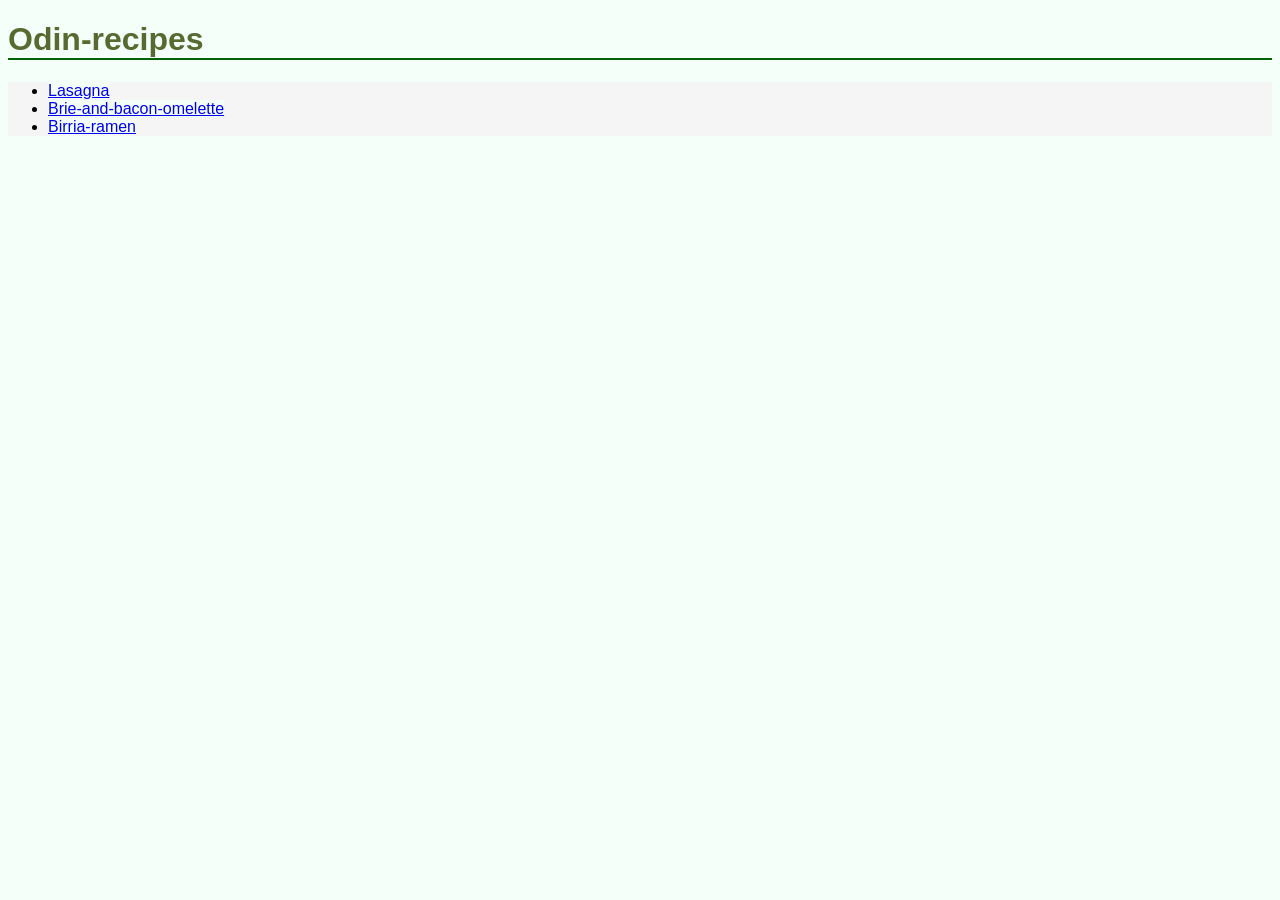
<file: index.html>
<!DOCTYPE html>
<html lang="en">
<head>
    <meta charset="UTF-8">
    <meta name="viewport" content="width=device-width, initial-scale=1.0">
    <title>odin-recipes</title>
    <link rel="stylesheet" href="./style.css">
</head>
<body>
    <h1>Odin-recipes</h1>
    <div>
        <ul>
            <li><a href="./recipes/lasagna.html">Lasagna</a></li>
            <li><a href="./recipes/brie-and-bacon-omelette.html">Brie-and-bacon-omelette</a></li>
            <li><a href="./recipes/birria-ramen.html">Birria-ramen</a></li>
        </ul>
    </div>    
</body>
</html>
</file>
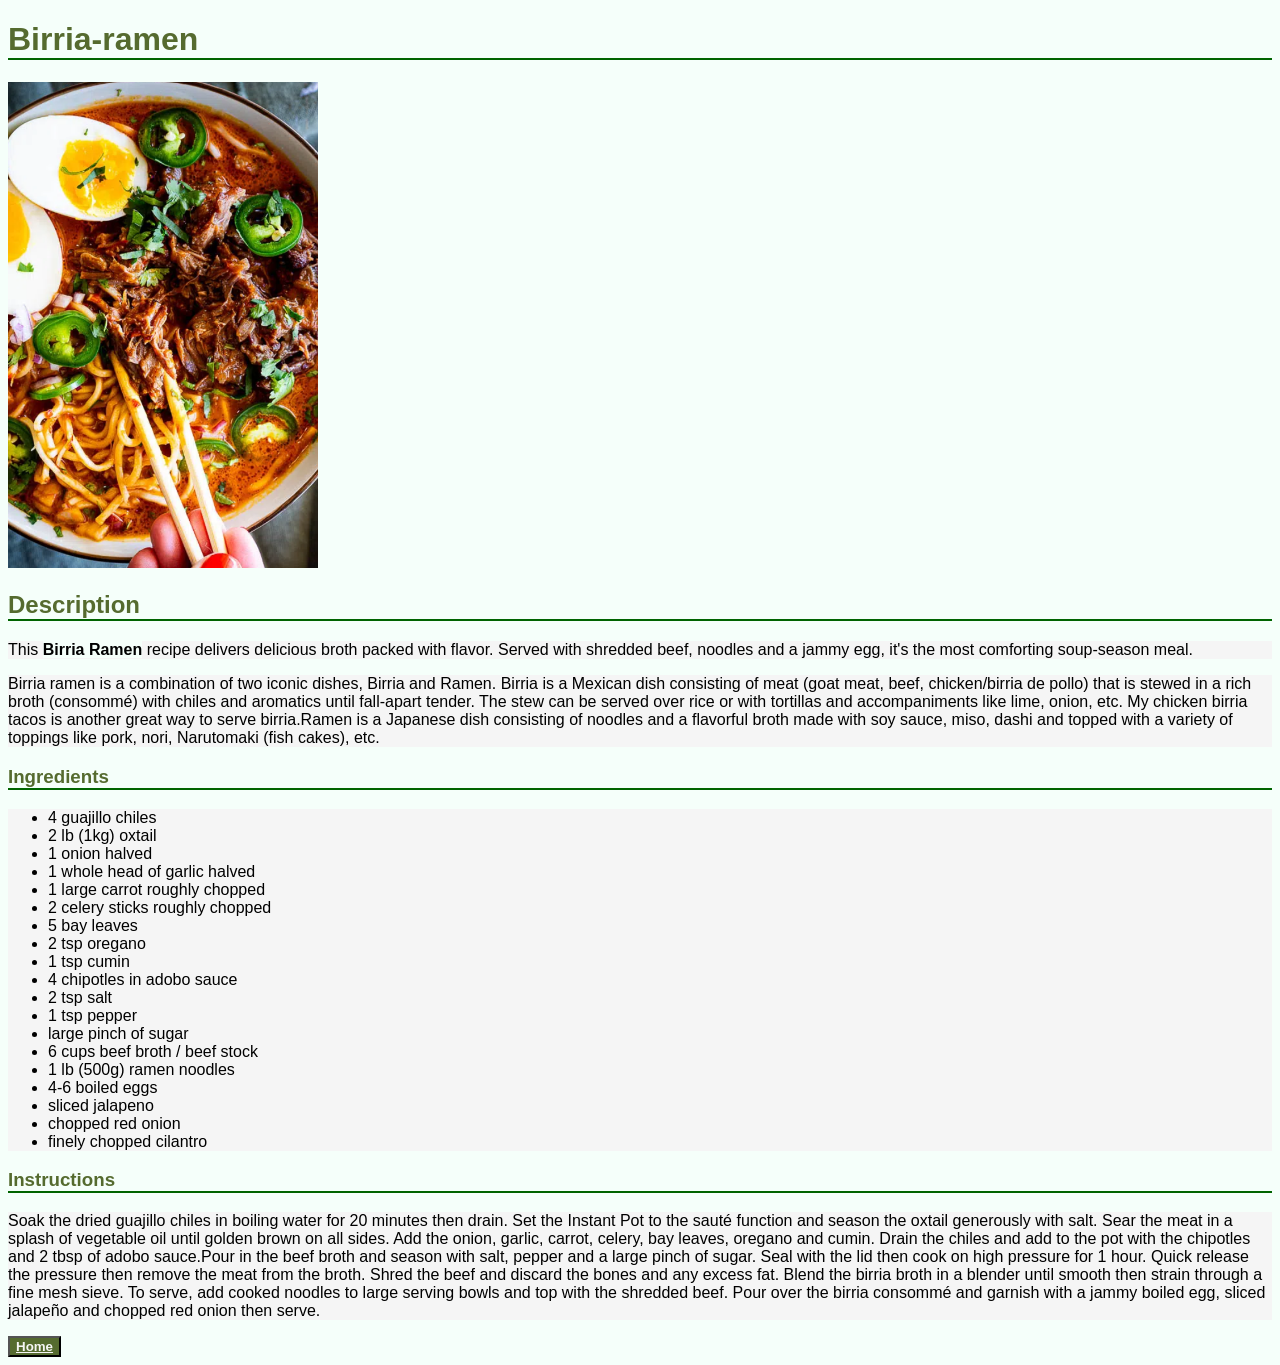
<file: recipes/birria-ramen.html>
<!DOCTYPE html>
<html lang="en">
<head>
    <meta charset="UTF-8">
    <meta name="viewport" content="width=device-width, initial-scale=1.0">
    <title>Birria Ramen</title>
    <link rel="stylesheet" href="../style.css">
</head>
<body>
    <!-- https://simply-delicious-food.com/instant-pot-birria-ramen/ -->
    <h1>Birria-ramen</h1>
    <img src="../images/birria-ramen.png" alt="Birria-ramen in a bowl" width="310" length="auto">
    <h2>Description</h2>
    <p>This <strong>Birria Ramen</strong> recipe delivers delicious broth packed with flavor. Served with shredded beef, noodles and a jammy egg, it's the most comforting soup-season meal.</p>
    <p>Birria ramen is a combination of two iconic dishes, Birria and Ramen. Birria is a Mexican dish consisting of meat (goat meat, beef, chicken/birria de pollo) that is stewed in a rich broth (consommé) with chiles and aromatics until fall-apart tender. The stew can be  served over rice or with tortillas and accompaniments like lime, onion, etc. My chicken birria tacos is another great way to serve birria.Ramen is a Japanese dish consisting of noodles and a flavorful broth made with soy sauce, miso, dashi and topped with a variety of toppings like pork, nori, Narutomaki (fish cakes), etc. </p>
    <h3 class="ingredients">Ingredients</h3>
    <div>
        <ul>
            <li>4 guajillo chiles</li>
            <li>2 lb (1kg) oxtail</li>
            <li>1 onion halved</li>
            <li>1 whole head of garlic halved</li>
            <li>1 large carrot roughly chopped</li>
            <li>2 celery sticks roughly chopped</li>
            <li>5 bay leaves</li>
            <li>2 tsp oregano</li>
            <li>1 tsp cumin</li>
            <li>4 chipotles in adobo sauce</li>
            <li>2 tsp salt</li>
            <li>1 tsp pepper</li>
            <li>large pinch of sugar</li>
            <li>6 cups beef broth / beef stock</li>
            <li>1 lb (500g) ramen noodles</li>
            <li>4-6 boiled eggs</li>
            <li>sliced jalapeno</li>
            <li>chopped red onion</li>
            <li>finely chopped cilantro</li>
        </ul>
    </div>
    <h3 class="instructions">Instructions</h3>
    <p>
        Soak the dried guajillo chiles in boiling water for 20 minutes then drain.
        Set the Instant Pot to the sauté function and season the oxtail generously with salt.
        Sear the meat in a splash of vegetable oil until golden brown on all sides.
        Add the onion, garlic, carrot, celery, bay leaves, oregano and cumin. Drain the chiles and add to the pot with the chipotles and 2 tbsp of adobo sauce.Pour in the beef broth and season with salt, pepper and a large pinch of sugar.
        Seal with the lid then cook on high pressure for 1 hour.
        Quick release the pressure then remove the meat from the broth.
        Shred the beef and discard the bones and any excess fat.
        Blend the birria broth in a blender until smooth then strain through a fine mesh sieve.
        To serve, add cooked noodles to large serving bowls and top with the shredded beef. Pour over the birria consommé and garnish with a jammy boiled egg, sliced jalapeño and chopped red onion then serve.
    </p>

    <button><a class="return" href="../index.html">Home</a>
</body>
</html>
</file>
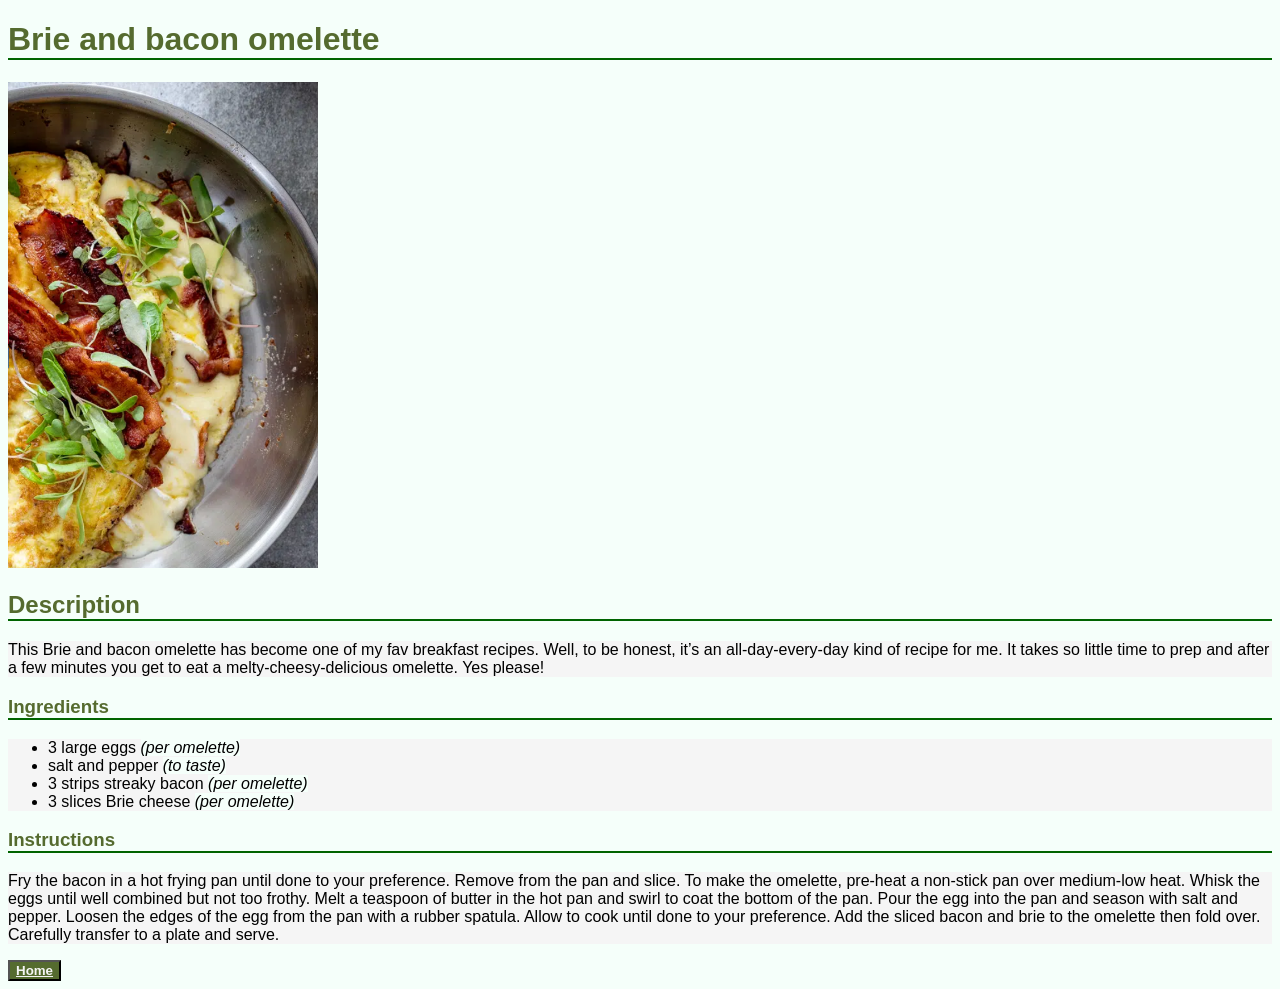
<file: recipes/brie-and-bacon-omelette.html>
<!DOCTYPE html>
<html lang="en">
<head>
    <meta charset="UTF-8">
    <meta name="viewport" content="width=device-width, initial-scale=1.0">
    <title>Brie and bacon omelette</title>
    <link rel="stylesheet" href="../style.css">
    
</head>
<body>
    <!-- https://simply-delicious-food.com/brie-and-bacon-omelette/ -->
    <h1>Brie and bacon omelette</h1>
    <img src="../images/brie-and-bacon-omelette.png" alt="brie-and-bacon-omelette in a silver bowl" width="310" length="auto">
    <h2>Description</h2>
    <p>This Brie and bacon omelette has become one of my fav breakfast recipes. Well, to be honest, it’s an all-day-every-day kind of recipe for me. It takes so little time to prep and after a few minutes you get to eat a melty-cheesy-delicious omelette. Yes please!</p>
    <h3 class="ingredients">Ingredients</h3>
    <div>
        <ul>
            <li>3 large eggs <i>(per omelette)</i></li>
            <li>salt and pepper <i>(to taste)</i></li>
            <li>3 strips streaky bacon <i>(per omelette)</i></li>
            <li>3 slices Brie cheese <i>(per omelette)</i></li>
        </ul>
    </div>
    <h3 class="instructions">Instructions</h3>
    <p>

        Fry the bacon in a hot frying pan until done to your preference. Remove from the pan and slice. 
        To make the omelette, pre-heat a non-stick pan over medium-low heat. 
        Whisk the eggs until well combined but not too frothy. 
        Melt a teaspoon of butter in the hot pan and swirl to coat the bottom of the pan. Pour the egg into the pan and season with salt and pepper. 
        Loosen the edges of the egg from the pan with a rubber spatula. 
        Allow to cook until done to your preference. Add the sliced bacon and brie to the omelette then fold over. 
        Carefully transfer to a plate and serve. 
    </p>
    <button><a class="return" href="../index.html">Home</a>
    </button>
</body>
</html>
</file>
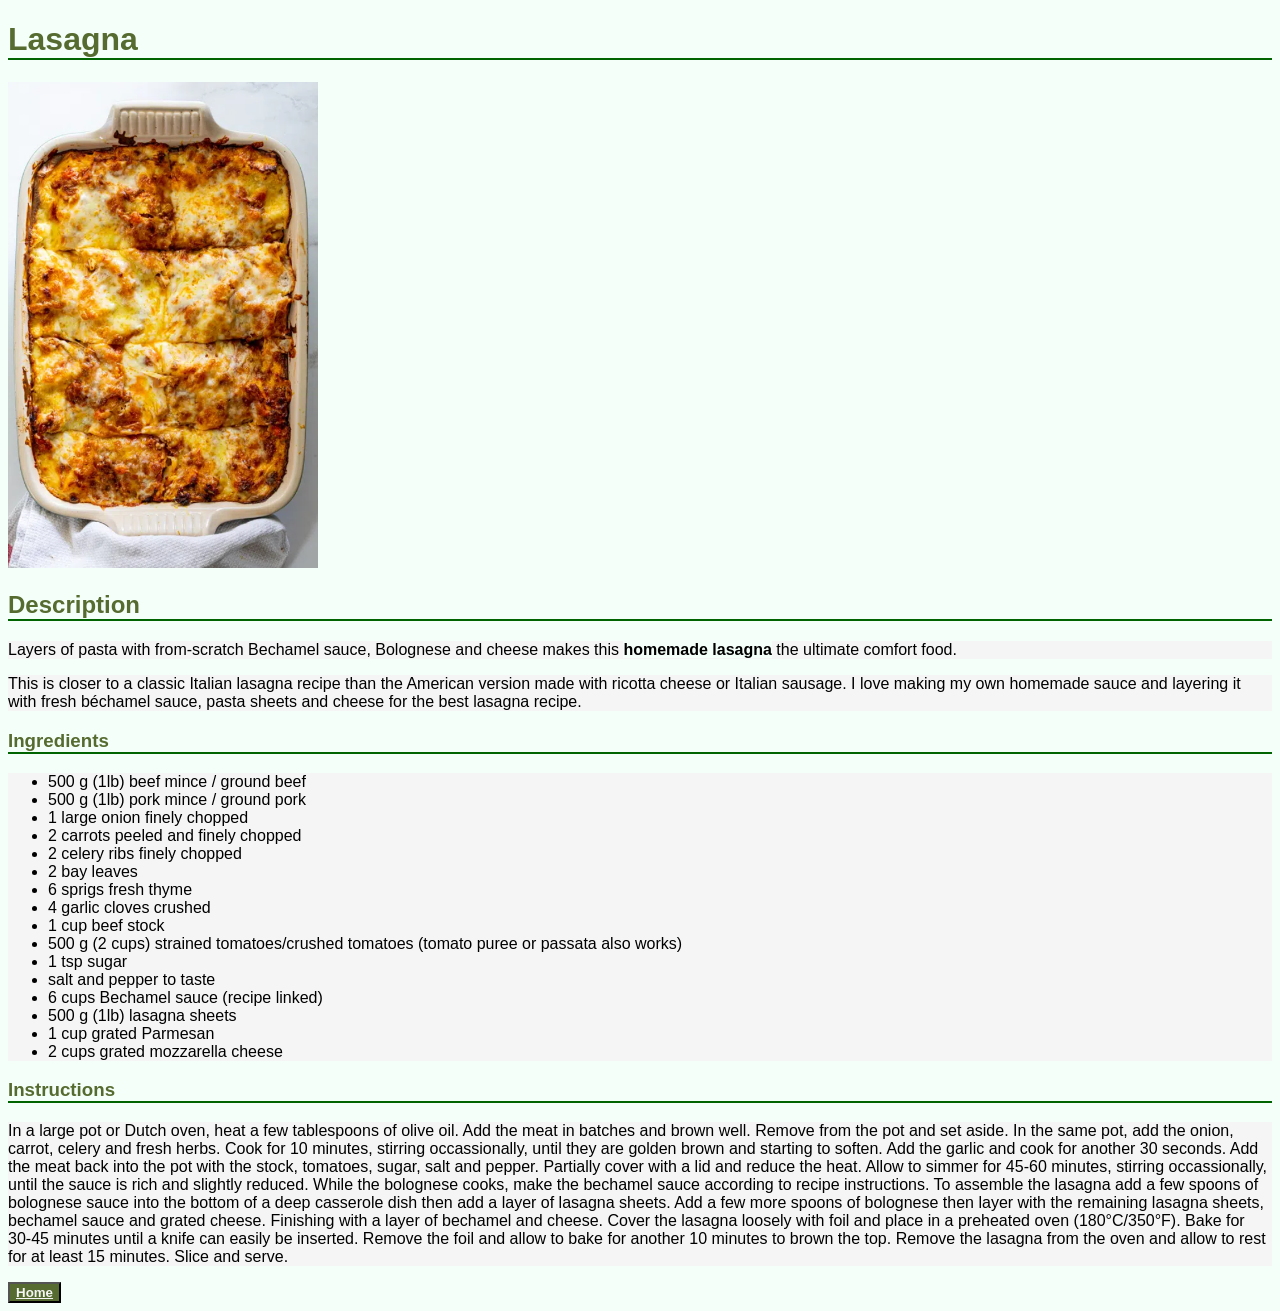
<file: recipes/lasagna.html>
<!DOCTYPE html>
<html lang="en">
<head>
    <meta charset="UTF-8">
    <meta name="viewport" content="width=device-width, initial-scale=1.0">
    <title>Lasagna</title>
    <link rel="stylesheet" href="../style.css">
</head>
<body>
    <!-- https://simply-delicious-food.com/classic-homemade-lasagna/ -->
    <h1>Lasagna</h1>
    <img src="../images/lasagna.png" alt="cooked lasagna in oven tray" width="310" length="auto">
    <h2>Description</h2>
    <p>Layers of pasta with from-scratch Bechamel sauce, Bolognese and cheese makes this <strong>homemade lasagna</strong> the ultimate comfort food.</p>
    <p>This is closer to a classic Italian lasagna recipe than the American version made with ricotta cheese or Italian sausage. I love making my own homemade sauce and layering it with fresh béchamel sauce, pasta sheets and cheese for the best lasagna recipe.</p>
    <h3 class="ingredients">Ingredients</h3>
    <div>
        <ul>
            <li>500 g (1lb) beef mince / ground beef</li>
            <li>500 g (1lb) pork mince / ground pork</li>
            <li>1 large onion finely chopped</li>
            <li>2 carrots peeled and finely chopped</li>
            <li>2 celery ribs finely chopped</li>
            <li>2 bay leaves</li>
            <li>6 sprigs fresh thyme</li>
            <li>4 garlic cloves crushed</li>
            <li>1 cup beef stock</li>
            <li>500 g (2 cups) strained tomatoes/crushed tomatoes (tomato puree or passata also works)</li>
            <li>1 tsp sugar</li>
            <li>salt and pepper to taste</li>
            <li>6 cups Bechamel sauce (recipe linked)</li>
            <li>500 g (1lb) lasagna sheets</li>
            <li>1 cup grated Parmesan</li>
            <li>2 cups grated mozzarella cheese</li>
        </ul>
    </div>

    <h3 class="instructions">Instructions</h3>
    <p>

        In a large pot or Dutch oven, heat a few tablespoons of olive oil. Add the meat in batches and brown well. Remove from the pot and set aside.
        In the same pot, add the onion, carrot, celery and fresh herbs. Cook for 10 minutes, stirring occassionally, until they are golden brown and starting to soften. Add the garlic and cook for another 30 seconds.
        Add the meat back into the pot with the stock, tomatoes, sugar, salt and pepper.
        Partially cover with a lid and reduce the heat. Allow to simmer for 45-60 minutes, stirring occassionally, until the sauce is rich and slightly reduced.
        While the bolognese cooks, make the bechamel sauce according to recipe instructions.
        To assemble the lasagna add a few spoons of bolognese sauce into the bottom of a deep casserole dish then add a layer of lasagna sheets. Add a few more spoons of bolognese then layer with the remaining lasagna sheets, bechamel sauce and grated cheese. Finishing with a layer of bechamel and cheese.
        Cover the lasagna loosely with foil and place in a preheated oven (180°C/350°F).
        Bake for 30-45 minutes until a knife can easily be inserted. Remove the foil and allow to bake for another 10 minutes to brown the top. 
        Remove the lasagna from the oven and allow to rest for at least 15 minutes. Slice and serve. 
    </p>

    <button><a class="return" href="../index.html">Home</a>
    
</body>
</html>
</file>
<file: style.css>
*{
    font-family: Verdana, Geneva, Tahoma, sans-serif;
    background-color: mintcream;
}

h1,
h2,
h3,
h4{
    color:#556b2f;
    font-weight: 700;
    border-bottom: 2px solid darkgreen
}
div,
ul,
li{
    background-color: whitesmoke;
}

p{
    background-color: whitesmoke;
}

button,
a.return{
    background-color: #556b2f;
    font-weight: 700;
    color: whitesmoke;
}
</file>
